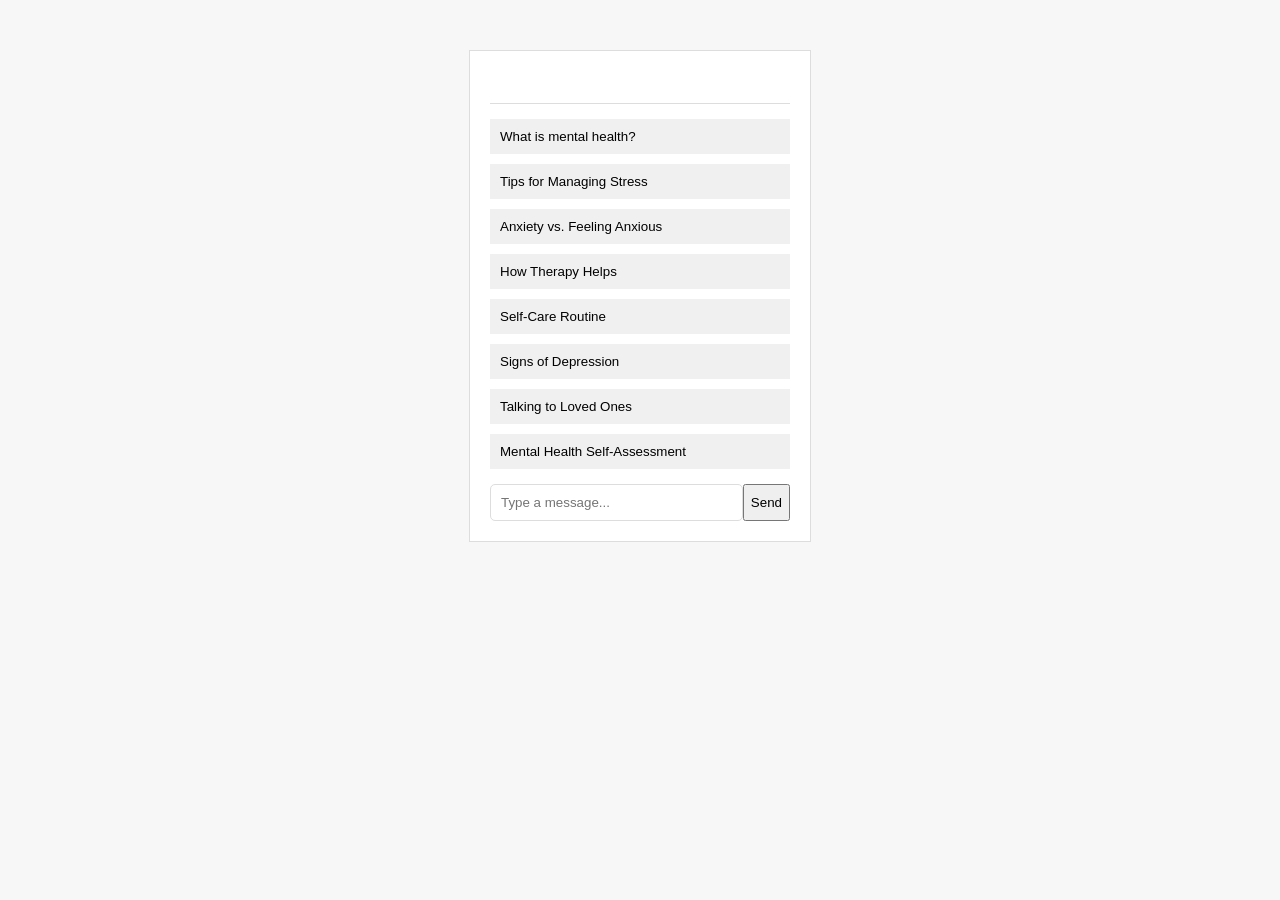
<file: chatbottt.html>
<!DOCTYPE html>
<html lang="en">
<head>
    <meta charset="UTF-8">
    <meta name="viewport" content="width=device-width, initial-scale=1.0">
    <title>Chatbot Interface</title>
    <style>
        body {
            font-family: Arial, sans-serif;
            margin: 0;
            padding: 0;
            background-color: #f7f7f7;
        }
        .chat-container {
            width: 300px;
            height: 450px;
            background-color: white;
            border: 1px solid #ddd;
            margin: 50px auto;
            padding: 20px;
            display: flex;
            flex-direction: column;
        }
        .chat-box {
            flex: 1;
            overflow-y: auto;
            padding: 10px;
            border-bottom: 1px solid #ddd;
            height: 300px;
        }
        .input-area {
            display: flex;
            margin-top: 10px;
        }
        .input-area input {
            flex: 1;
            padding: 10px;
            border: 1px solid #ddd;
            border-radius: 5px;
        }
        .button-container {
            display: flex;
            justify-content: space-between;
            margin-top: 10px;
        }
        .button-container button {
            padding: 10px;
            background-color: #4CAF50;
            color: white;
            border: none;
            border-radius: 5px;
            cursor: pointer;
        }
        .button-container button:hover {
            background-color: #45a049;
        }
        .options-container {
            display: flex;
            flex-direction: column;
            margin-top: 10px;
        }
        .option-button {
            padding: 10px;
            margin: 5px 0;
            background-color: #f0f0f0;
            border: none;
            text-align: left;
            cursor: pointer;
        }
        .option-button:hover {
            background-color: #ddd;
        }
    </style>
</head>
<body>

    <div class="chat-container">
        <div class="chat-box" id="chat-box"></div>

        <div class="options-container">
            <button class="option-button" onclick="addMessage('What is mental health?')">What is mental health?</button>
            <button class="option-button" onclick="addMessage('I’ve been feeling really stressed lately. Any tips on managing it?')">Tips for Managing Stress</button>
            <button class="option-button" onclick="addMessage('What’s the difference between feeling anxious and having anxiety?')">Anxiety vs. Feeling Anxious</button>
            <button class="option-button" onclick="addMessage('How does therapy help with mental health?')">How Therapy Helps</button>
            <button class="option-button" onclick="addMessage('What’s a good self-care routine?')">Self-Care Routine</button>
            <button class="option-button" onclick="addMessage('I’ve been feeling down for a while. How do I know if it’s depression?')">Signs of Depression</button>
            <button class="option-button" onclick="addMessage('How do I talk to my friends or family about my mental health?')">Talking to Loved Ones</button>
            <button class="option-button" onclick="addMessage('Can I do a mental health self-assessment?')">Mental Health Self-Assessment</button>
        </div>

        <div class="input-area">
            <input type="text" id="user-input" placeholder="Type a message...">
            <button onclick="sendMessage()">Send</button>
        </div>
    </div>

    <script>
        function addMessage(message) {
            const chatBox = document.getElementById("chat-box");
            chatBox.innerHTML += <div><strong>Bot:</strong> ${message}</div>;
            chatBox.scrollTop = chatBox.scrollHeight; // Auto scroll to the bottom
            document.getElementById("user-input").value = message; // Set message in input field
        }

        function sendMessage() {
            const userInput = document.getElementById("user-input").value;
            if (userInput) {
                const chatBox = document.getElementById("chat-box");
                chatBox.innerHTML += <div><strong>You:</strong> ${userInput}</div>;
                document.getElementById("user-input").value = ""; // Clear input after sending
                chatBox.scrollTop = chatBox.scrollHeight; // Auto scroll to the bottom
            }
        }
    </script>

</body>
</html>
</file>
